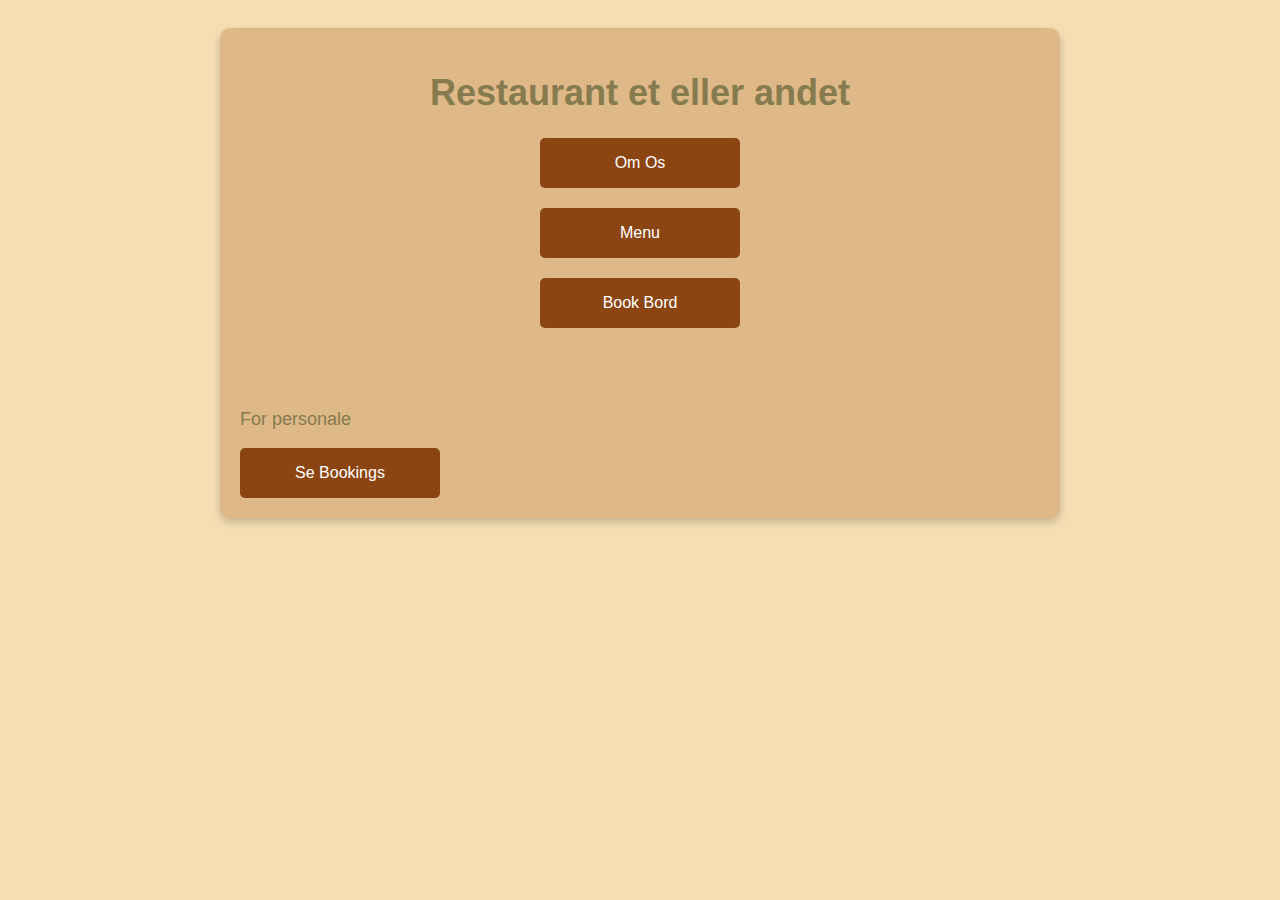
<file: public/index.html>
<!DOCTYPE html>
<html lang="en">
<head>
    <meta charset="UTF-8">
    <meta name="viewport" content="width=device-width, initial-scale=1.0">

    <link rel="stylesheet" type="text/css" href="style.css">

    <title>Welkommen</title>
</head>
<body>
    <main> 
        <h1> Restaurant et eller andet</h1>

        <div class="flex-container">
            <div id="os"><button>Om Os</button></div>
            <div id="menu"><button>Menu</button></div>
            <div id="bord"><a href="/bookbord"><button>Book Bord</button></a></div>
        </div>

        <br><br><br>
        <p>For personale</p>
        <div class="bookings"><a href="http://localhost:8000/api/bookings"><button>Se Bookings</button></a></div>


    </main>
    
</body>
</html>
</file>
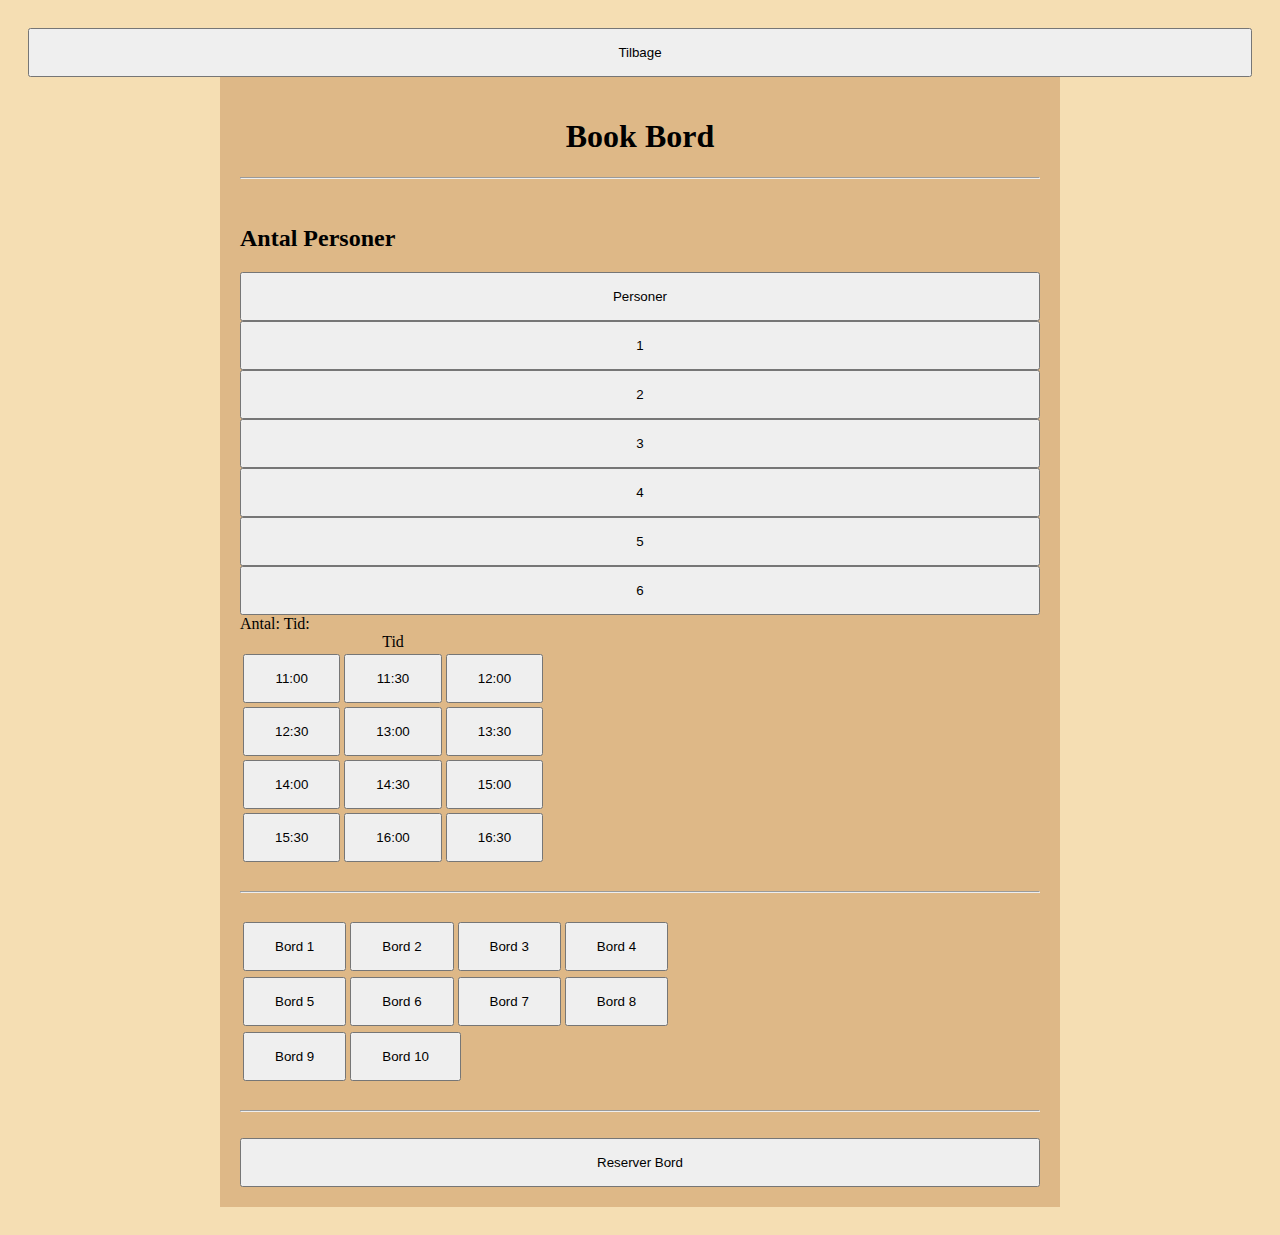
<file: bookbord/bord.html>
<link href="https://fonts.googleapis.com/css2?family=Poppins:wght@400;700&display=swap" rel="stylesheet">
<!DOCTYPE html>
<html lang="en">
<head>
    <meta charset="UTF-8">
    <meta name="viewport" content="width=device-width, initial-scale=1.0">
    
    <link rel="stylesheet" type="text/css" href="../style.css">

    
    <title>Book Bord</title>
</head>
<body>
    <script defer src="../main.js" ></script>
    <div class="tilbage"><a href="../Main.html"><button>Tilbage</button></a></div>
    
    <main>
        <h1>Book Bord</h1>

        <hr>
        <br>
        <h2>Antal Personer</h2>
        <div class="dropdown">
            <button class="dropbtn">Personer</button>
            <div class="dropdown-content">
                <button onclick="tjekPers(1)">1</button>
                <button onclick="tjekPers(2)">2</button>
                <button onclick="tjekPers(3)">3</button>
                <button onclick="tjekPers(4)">4</button>
                <button onclick="tjekPers(5)">5</button>
                <button onclick="tjekPers(6)">6</button>
            </div>

          </div>
          <label for="fname">Antal: </label>
          <span id="antalpersoner"></span>

          <label>Tid: </lable>
          <span id="tidspukt"></span>
        <br>


        <table class="tid">
            <caption>Tid</caption>
            <tr>
                <td><button onclick="tjektid('11:00')">11:00</button></td>
                <td><button onclick="tjektid('11:30')">11:30</button></td>
                <td><button onclick="tjektid('12:00')">12:00</button></td>
            </tr>
            <tr>
                <td><button onclick="tjektid('12:30')">12:30</button></td>
                <td><button onclick="tjektid('13:00')">13:00</button></td>
                <td><button onclick="tjektid('13:30')">13:30</button></td>
            </tr>
            <tr>
                <td><button onclick="tjektid('14:00')">14:00</button></td>
                <td><button onclick="tjektid('14:30')">14:30</button></td>
                <td><button onclick="tjektid('15:00')">15:00</button></td>
            </tr>
            <tr>
                <td><button onclick="tjektid('15:30')">15:30</button></td>
                <td><button onclick="tjektid('16:00')">16:00</button></td>
                <td><button onclick="tjektid('16:30')">16:30</button></td>
            </tr>
            
        </table>
        <br>
        <hr>
        <br>
        <table class="borde2">
            <tr>
                <td><button id="k1" class="hidden">Bord 1</button></td>
                <td><button id="k2" class="hidden">Bord 2</button></td>
                <td><button id="k3" class="hidden">Bord 3</button></td>
                <td><button id="k4" class="hidden">Bord 4</button></td>
            </tr>
        </table>
        <table class="borde4">
            <tr>
                <td><button id="k5" class="hidden">Bord 5</button></td>
                <td><button id="k6" class="hidden">Bord 6</button></td>
                <td><button id="k7" class="hidden">Bord 7</button></td>
                <td><button id="k8" class="hidden">Bord 8</button></td>
            </tr>
        </table>
        <table class="borde6">
            <tr>
                <td><button id="k9" class="hidden">Bord 9</button></td>
                <td><button id="k10" class="hidden">Bord 10</button></td>
            </tr>
        </table>
        <br>
        <hr> 
        <br>
        <button onClick="valg()">Reserver Bord</button>

    </main>
</body>
</html>
</file>
<file: public/style.css>
/* Sikrer at hele siden bruger Poppins */
body {
  font-family: "Poppins", sans-serif;  
  font-size: 18px;
  color: rgb(133, 123, 78);
  background-color: wheat;
  padding: 20px;
}
body {
    background-color: wheat;
    padding: 20px;
}

main {
    background-color: burlywood;
    margin-left: auto;
    margin-right: auto;
    max-width: 800px;
    padding: 20px;
    border-radius: 10px; 
    box-shadow: 0 4px 8px rgba(0, 0, 0, 0.2); 
}
.tilbage {
    margin-bottom: 30px; 
}

.flex-container {
    display: flex;
    flex-direction: column;
    align-items: center;
    gap: 20px; 
}

button {
    padding: 15px 30px;
    width: 200px;
    height: 50px;
    font-size: 16px;
    background-color: #8B4513;
    color: white;
    border: none;
    border-radius: 5px;
    cursor: pointer;
    text-align: center;
    box-sizing: border-box;
    transition: background-color 0.3s ease; 
}

.hidden {
  display: none;
}

button:hover {
    background-color: #A0522D;
}
h1{
   text-align: center; 
}

.dropbtn {
    background-color: #4CAF50;
    color: white;
    padding: 16px;
    
    border: none;
    cursor: pointer;
  }
  
  .dropdown {
    position: relative;
    display: inline-block;
  }
  
  .dropdown-content {
    display: none;
    position: absolute;
    background-color: #f9f9f9;
    min-width: 160px;
    box-shadow: 0px 8px 16px 0px rgba(0,0,0,0.2);
    z-index: 1;
  }
  
  .dropdown-content a {
    color: black;
    padding: 12px 16px;
    text-decoration: none;
    display: block;
  }
  
  .dropdown-content a:hover {background-color: #f1f1f1}
  
  .dropdown:hover .dropdown-content {
    display: block;
  }
  
  .dropdown:hover .dropbtn {
    background-color: #3e8e41;
  }
  #antalpersoner, #tidspukt {
    font-family: "Poppins", sans-serif; 
    font-size: 20px; 
    font-weight: bold; 
    color: rgb(133, 123, 78); 
    transition: all 0.3s ease-in-out;
  }
  label, #antalpersoner, #tidspukt {
    font-family: "Poppins", sans-serif;
    font-size: 18px;
    font-weight: bold;
    color: rgb(133, 123, 78);
    transition: all 0.3s ease-in-out; 
}
caption {
  font-family: "Poppins", sans-serif;
  font-size: 20px; 
  font-weight: bold; 
  color: rgb(133, 123, 78);
  padding: 10px; 
  text-transform: uppercase; 
}
</file>
<file: style.css>
body{
    background-color:wheat;
    padding: 20px;
}
main{
    background-color: burlywood;
    margin-left: auto;
    margin-right: auto;
    max-width: 800px;
    padding: 20px;
}
.flex-container {
    display: flex;
    flex-direction: column;
    align-items: center;
    flex-direction: row; 
    justify-content: center;
    gap: 20px;
}

.card {
    background-color: white;
    padding: 20px;
    border-radius: 10px;
    box-shadow: 0px 4px 6px rgba(0, 0, 0, 0.1);
    text-align: center;
    width: 200px;
}

button {
    width: 100%; /* Fylder hele kortet */
}

button{
    padding: 15px 30px;
}

h1{
    text-align: center;
}
</file>
